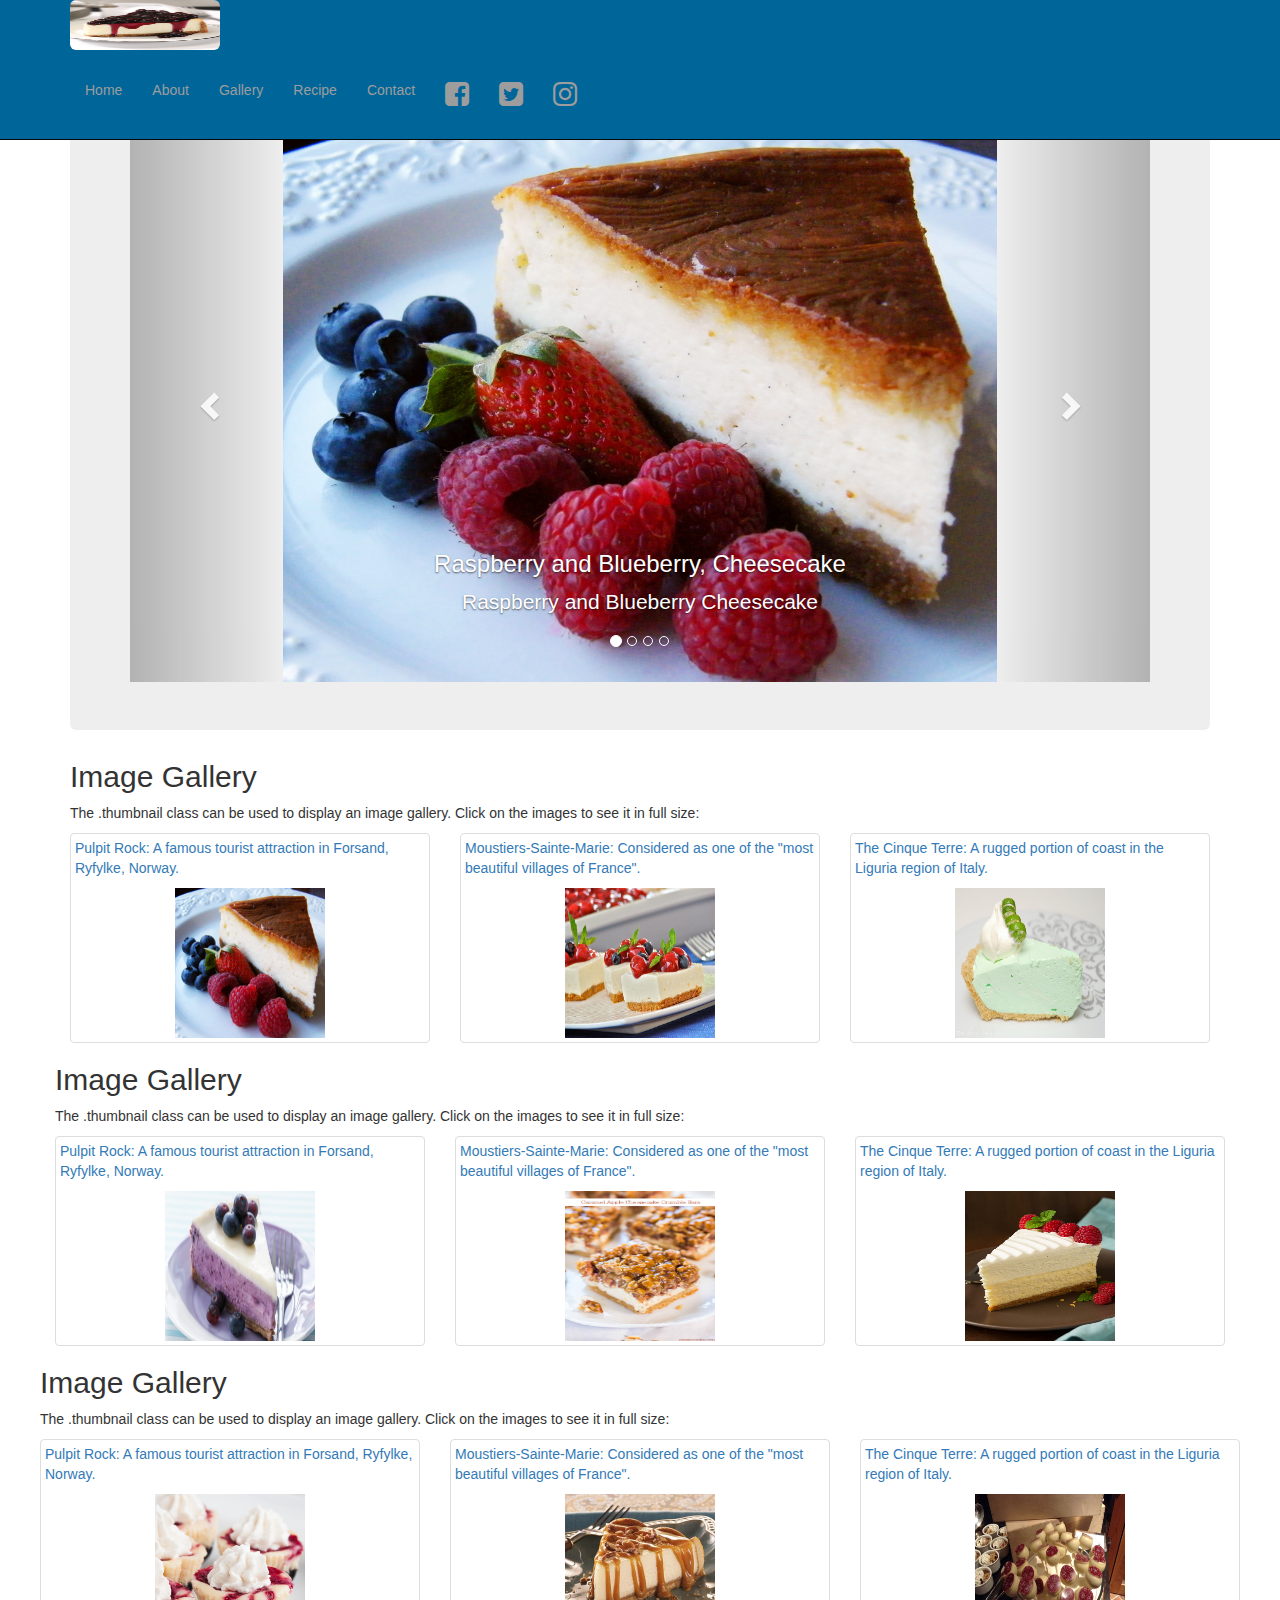
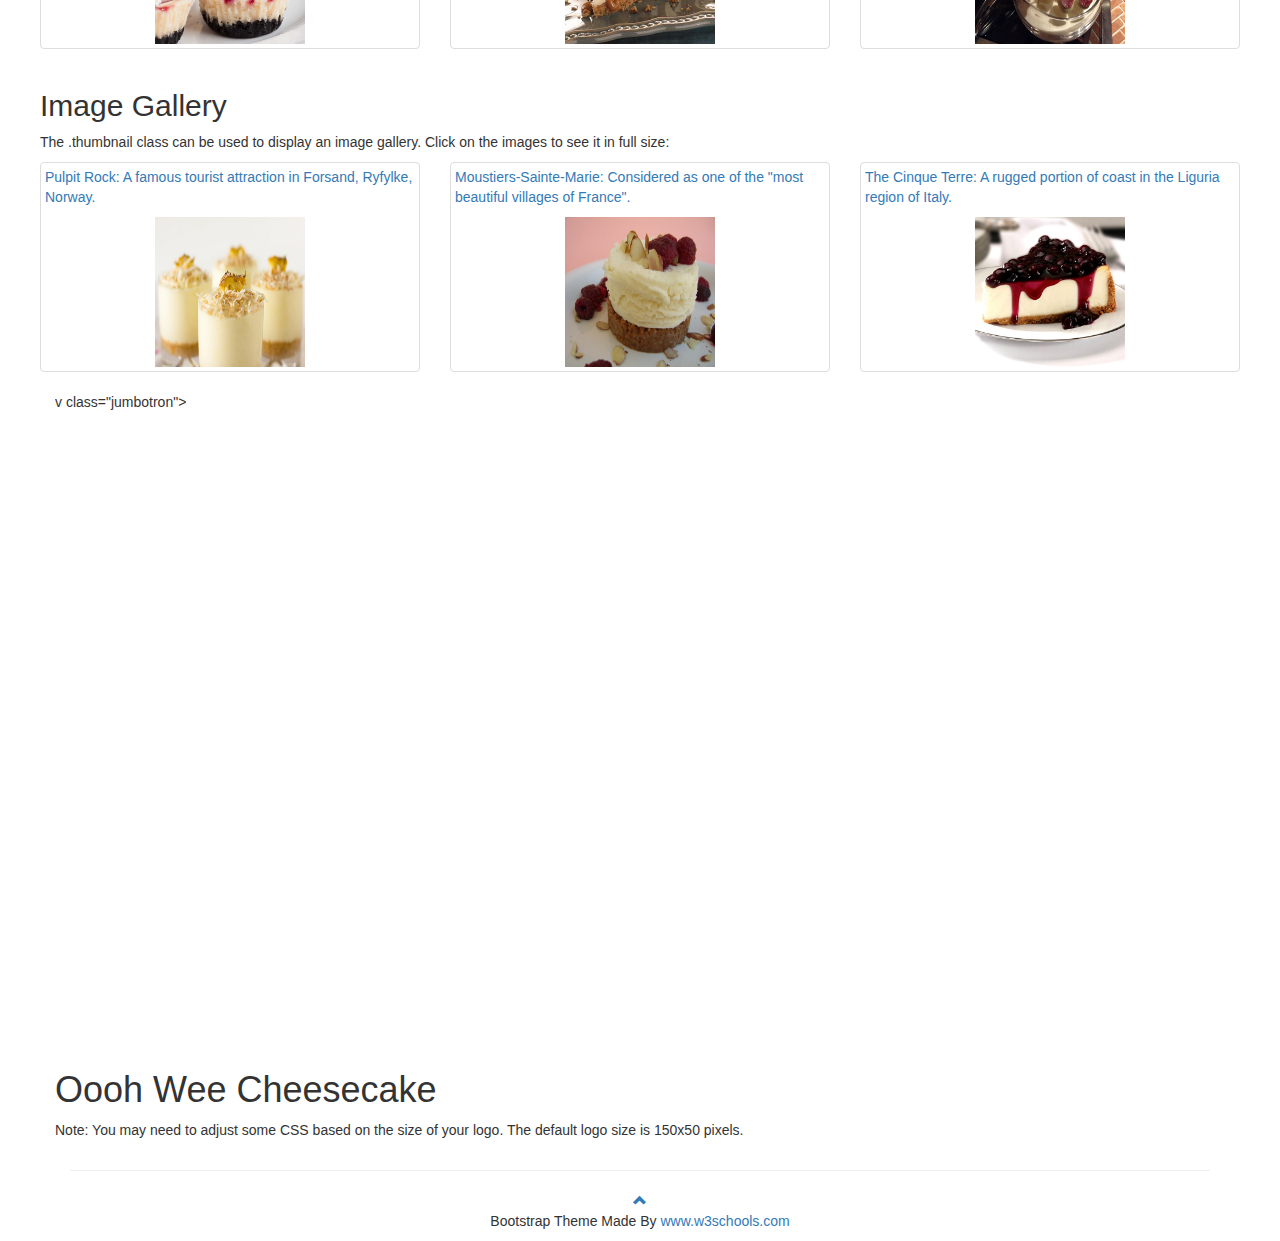
<file: index.html>
<!DOCTYPE html>
<html lang="en">

<head>

    <meta charset="utf-8">
    <meta http-equiv="X-UA-Compatible" content="IE=edge">
    <meta name="viewport" content="width=device-width, initial-scale=1">
    <meta name="description" content="">
    <meta name="author" content="">

    <title>Oooh Wee Cheesecake</title>
<!--changed title to ooh wee cheesecake-->
    <!-- Bootstrap Core CSS -->
    <link href="css/bootstrap.min.css" rel="stylesheet">

    <!-- Custom CSS -->
    <link href="css/logo-nav.css" rel="stylesheet">
    <link rel="stylesheet" href="https://cdnjs.cloudflare.com/ajax/libs/font-awesome/4.6.3/css/font-awesome.min.css">

    <!-- HTML5 Shim and Respond.js IE8 support of HTML5 elements and media queries -->
    <!-- WARNING: Respond.js doesn't work if you view the page via file:// -->
    <!--[if lt IE 9]>
        <script src="https://oss.maxcdn.com/libs/html5shiv/3.7.0/html5shiv.js"></script>
        <script src="https://oss.maxcdn.com/libs/respond.js/1.4.2/respond.min.js"></script>
    <![endif]-->

</head>

<body>

    <!-- Navigation -->
    <nav class="navbar navbar-inverse navbar-fixed-top" role="navigation">
        <div class="container">
            <!-- Brand and toggle get grouped for better mobile display -->
            <div class="navbar-header">
                <button type="button" class="navbar-toggle" data-toggle="collapse" data-target="#bs-example-navbar-collapse-1">
                    <span class="sr-only">Toggle navigation</span>
                    <span class="icon-bar"></span>
                    <span class="icon-bar"></span>
                    <span class="icon-bar"></span>
                </button>
                <a class="navbar-brand" href="#">
                    <img src="images/ilikecheesecakecheesecake.jpg" width="150" height="50" class="img-rounded" 
                         alt="i like cheesecake cheesecake">
                </a>
                <!--just added pic of blueberry cheesecake curious to see if it shows up>
            </div>
            <!--Collect the nav links, forms, and other content for toggling-->
            <div class="collapse navbar-collapse" id="bs-example-navbar-collapse-1">
                <ul class="nav navbar-nav">
                    <li>
                        <a href="about.html">Home</a>
                    </li> 
                    <li>
                        <a href="about.html">About</a>
                    </li>
                    <li>
                        <a href="gallery.html">Gallery</a>
                    </li>
                     <li>
                        <a href="recipe.html">Recipe</a>
                    </li>
                    <li>
                        <a href="contact.html">Contact</a>                                                
                    </li>                                       
                </ul>                
              <ul class="nav navbar-nav  navbar-right">  
                  <li>
                      <a href="#"><i class="fa fa-2x fa-facebook-square"></i></a>
                  </li>
                  <li>
                      <a href="#"><i class="fa fa-2x fa-twitter-square"></i></a>
                  </li>
                  <li>
                      <a href="#"><i class="fa fa-2x fa-instagram"></i></a>
                  </li>
                 
                </ul>
                </div>
            </div>
            <!-- /.navbar-collapse -->
        </div>
        <!-- /.container -->
    </nav>

    <!-- Page Content -->
    <div class="container">
        <div class="row">
            <div class="col-lg-12">
                <div class="jumbotron">
   <div id="myCarousel" class="carousel slide" data-ride="carousel">
    <!-- Indicators -->
    <ol class="carousel-indicators">
      <li data-target="#myCarousel" data-slide-to="0" class="active"></li>
      <li data-target="#myCarousel" data-slide-to="1"></li>
      <li data-target="#myCarousel" data-slide-to="2"></li>
      <li data-target="#myCarousel" data-slide-to="3"></li>
    </ol>

    <!-- Wrapper for slides -->
    <div class="carousel-inner" role="listbox">

      <div class="item active">
        <img src="images/Baked_cheesecake_with_raspberries_and_blueberries.jpg" alt="Baked_cheesecake_with_raspberries_and_blueberries" width="460" height="345">
        <div class="carousel-caption">
          <h3>Raspberry and Blueberry, Cheesecake</h3>
          <p>Raspberry and Blueberry Cheesecake</p>
        </div>
      </div>

      <div class="item">
        <img src="images/CherryCheesecake2LR1.jpg" alt="CherryCheesecake2LR1" width="460" height="345">
        <div class="carousel-caption">
          <h3>Cherry Cheesecake</h3>
          <p>Cherry Cheesecake</p>
        </div>
      </div>
    
      <div class="item">
        <img src="images/Easy_Key_Lime_Pie.jpg" alt="Easy_Key_Lime_Pie" width="460" height="345">
        <div class="carousel-caption">
          <h3>Key Lime Pie</h3>
          <p>Easy Key Lime Pie, Cheesecake.</p>
        </div>
      </div>

      <div class="item">
          <img src="images/blueberry-creme-friache-cheesecake2-550x350.jpg" alt="blueberry-creme-friache-cheesecake2-550x350" width="460" height="345">
        <div class="carousel-caption">
          <h3>Blueberry Creme Friache Cheesecake</h3>
          <p>Blueberry Creme Friache Cheesecake</p>
        </div>
      </div>
        
        <div class="item">
        <img src="images/caramel-apple-cheesecake-bars-wm.jpg" alt="caramel-apple-cheesecake-bars-wm" width="460" height="345">
        <div class="carousel-caption">
          <h3>Caramel Apple Bar</h3>
          <p>Caramel Apple Bar, Cheesecake.</p>
        </div>
      </div>
        
        <div class="item">
        <img src="images/vanilla_bean_cheesecake13..1.jpg" alt="vanilla_bean_cheesecake13..1." width="460" height="345">
        <div class="carousel-caption">
          <h3>Vanilla Bean</h3>
          <p>Vanilla Bean Cheesecake</p>
        </div>
      </div>
        
        
        
        
        
        
   </div>

    <!-- Left and right controls -->
    <a class="left carousel-control" href="#myCarousel" role="button" data-slide="prev">
      <span class="glyphicon glyphicon-chevron-left" aria-hidden="true"></span>
      <span class="sr-only">Previous</span>
    </a>
    <a class="right carousel-control" href="#myCarousel" role="button" data-slide="next">
      <span class="glyphicon glyphicon-chevron-right" aria-hidden="true"></span>
      <span class="sr-only">Next</span>
    </a>
  </div>
</div>
            <!--image gallery row 1-->
            <h2>Image Gallery</h2>
  <p>The .thumbnail class can be used to display an image gallery. Click on the images to see it in full size:</p>
  <div class="row">
    <div class="col-md-4">
      <a href="pulpitrock.jpg" class="thumbnail">
        <p>Pulpit Rock: A famous tourist attraction in Forsand, Ryfylke, Norway.</p>
        <img src="images/Baked_cheesecake_with_raspberries_and_blueberries.jpg" alt="Baked_cheesecake_with_raspberries_and_blueberries" style="width:150px;height:150px">
      </a>
    </div>
    <div class="col-md-4">
      <a href="moustiers-sainte-marie.jpg" class="thumbnail">
        <p>Moustiers-Sainte-Marie: Considered as one of the "most beautiful villages of France".</p>
          <img src="images/CherryCheesecake2LR1.jpg" alt="CherryCheesecake2LR1" style="width:150px;height:150px">
      </a>
    </div>
    <div class="col-md-4">
      <a href="cinqueterre.jpg" class="thumbnail">
        <p>The Cinque Terre: A rugged portion of coast in the Liguria region of Italy.</p>
        <img src="images/Easy_Key_Lime_Pie.jpg" alt="Easy_Key_Lime_Pie" style="width:150px;height:150px">
      </a>
    </div>
      <!--image gallery row 2-->
      <h2>Image Gallery</h2>
  <p>The .thumbnail class can be used to display an image gallery. Click on the images to see it in full size:</p>
  <div class="row">
    <div class="col-md-4">
      <a href="pulpitrock.jpg" class="thumbnail">
        <p>Pulpit Rock: A famous tourist attraction in Forsand, Ryfylke, Norway.</p>
        <img src="images/blueberry-creme-friache-cheesecake2-550x350.jpg" alt="blueberry-creme-friache-cheesecake2-550x350" style="width:150px;height:150px">
      </a>
    </div>
    <div class="col-md-4">
      <a href="moustiers-sainte-marie.jpg" class="thumbnail">
        <p>Moustiers-Sainte-Marie: Considered as one of the "most beautiful villages of France".</p>
        <img src="images/caramelapplebarstext1.jpg" alt="caramelapplebarstext1" style="width:150px;height:150px">
      </a>
    </div>
    <div class="col-md-4">
      <a href="cinqueterre.jpg" class="thumbnail">
        <p>The Cinque Terre: A rugged portion of coast in the Liguria region of Italy.</p>
        <img src="images/vanilla_bean_cheesecake13..1.jpg" alt="vanilla_bean_cheesecake13..1" style="width:150px;height:150px">
      </a>
    </div>
<!--image gallery row 3--> 
      <h2>Image Gallery</h2>
  <p>The .thumbnail class can be used to display an image gallery. Click on the images to see it in full size:</p>
  <div class="row">
    <div class="col-md-4">
      <a href="pulpitrock.jpg" class="thumbnail">
        <p>Pulpit Rock: A famous tourist attraction in Forsand, Ryfylke, Norway.</p>
        <img src="images/white chocolate raspberry cheesecake.jpg" alt="white chocolate raspberry cheesecake" style="width:150px;height:150px">
      </a>
    </div>
    <div class="col-md-4">
      <a href="moustiers-sainte-marie.jpg" class="thumbnail">
        <p>Moustiers-Sainte-Marie: Considered as one of the "most beautiful villages of France".</p>
        <img src="images/Praline Cheesecake.jpg" alt="Praline Cheesecake" style="width:150px;height:150px">
      </a>
    </div>
    <div class="col-md-4">
      <a href="cinqueterre.jpg" class="thumbnail">
        <p>The Cinque Terre: A rugged portion of coast in the Liguria region of Italy.</p>
        <img src="images/cheesecake-pops.jpg" alt="cheesecake-pops" style="width:150px;height:150px">
      </a>
    </div>
      </div>
      <!--image gallery row 4-->
      <h2>Image Gallery</h2>
  <p>The .thumbnail class can be used to display an image gallery. Click on the images to see it in full size:</p>
  <div class="row">
    <div class="col-md-4">
      <a href="pulpitrock.jpg" class="thumbnail">
        <p>Pulpit Rock: A famous tourist attraction in Forsand, Ryfylke, Norway.</p>
        <img src="images/No Bake Pineapple Cheesecake.jpg" alt="No Bake Pineapple Cheesecake" style="width:150px;height:150px">
      </a>
    </div>
    <div class="col-md-4">
      <a href="moustiers-sainte-marie.jpg" class="thumbnail">
        <p>Moustiers-Sainte-Marie: Considered as one of the "most beautiful villages of France".</p>
        <img src="images/Mini Mascarpone Cheesecake.jpg" alt="Mini Mascarpone Cheesecake" style="width:150px;height:150px">
      </a>
    </div>
    <div class="col-md-4">
      <a href="cinqueterre.jpg" class="thumbnail">
        <p>The Cinque Terre: A rugged portion of coast in the Liguria region of Italy.</p>
        <img src="images/Blueberry-Cheesecake.jpg" alt="Blueberry-Cheesecake" style="width:150px;height:150px">
      </a>
    </div>
      </div>
     
      
        </div>
      <!--end of gallery rows-->
      <div class="embed-responsive embed-responsive-16by9">
<iframe width="560" height="315" src="https://www.youtube.com/embed/GZK48HOaVBI" frameborder="0" allowfullscreen></iframe>
          
          v class="jumbotron">
   
</div>
        <div class="row">
            <div class="col-lg-12">
                <h1>Oooh Wee Cheesecake</h1>
                <!--changed title to Oooh Wee Cheesecake-->
                <p>Note: You may need to adjust some CSS based on the size of your logo. The default logo size is 150x50 pixels.</p>
            </div>
        </div>
    </div>
                <hr>
                <footer class="container-fluid text-center">
  <a href="#myPage" title="To Top">
    <span class="glyphicon glyphicon-chevron-up"></span>
  </a>
  <p>Bootstrap Theme Made By <a href="http://www.w3schools.com" title="Visit w3schools">www.w3schools.com</a></p>
</footer>
                
    <!-- /.container -->
    </div>
    </div>
    </div>
    <!-- jQuery -->
    <script src="js/jquery.js"></script>

    <!-- Bootstrap Core JavaScript -->
    <script src="js/bootstrap.min.js"></script>
    
    <script src="js/scrollspy.js"></script>
        
        

</body>

</html>
</file>
<file: css/logo-nav.css>
/*
 * Start Bootstrap - Logo Nav (http://startbootstrap.com/)
 * Copyright 2013-2016 Start Bootstrap
 * Licensed under MIT (https://github.com/BlackrockDigital/startbootstrap/blob/gh-pages/LICENSE)
 */

body {
    padding-top: 70px; /* Required padding for .navbar-fixed-top. Change if height of navigation changes. */
}

  .carousel-inner > .item > img,
  .carousel-inner > .item > a > img {
      width: 70%;
      margin: auto;
  }
.navbar-fixed-top .nav {
    padding: 15px 0;
}
/*change the background color*/

.navbar-inverse{
background-color:#069;}
.navbar-fixed-top .navbar-brand {
    padding: 0 15px;
}
.navbar-inverse .navbar-nav > li >a
color:#0000ff;
}

@media(min-width:768px) {
    body {
        padding-top: 100px; /* Required padding for .navbar-fixed-top. Change if height of navigation changes. */
    }

    .navbar-fixed-top .navbar-brand {
        padding: 15px 0;
    }
}
</file>
